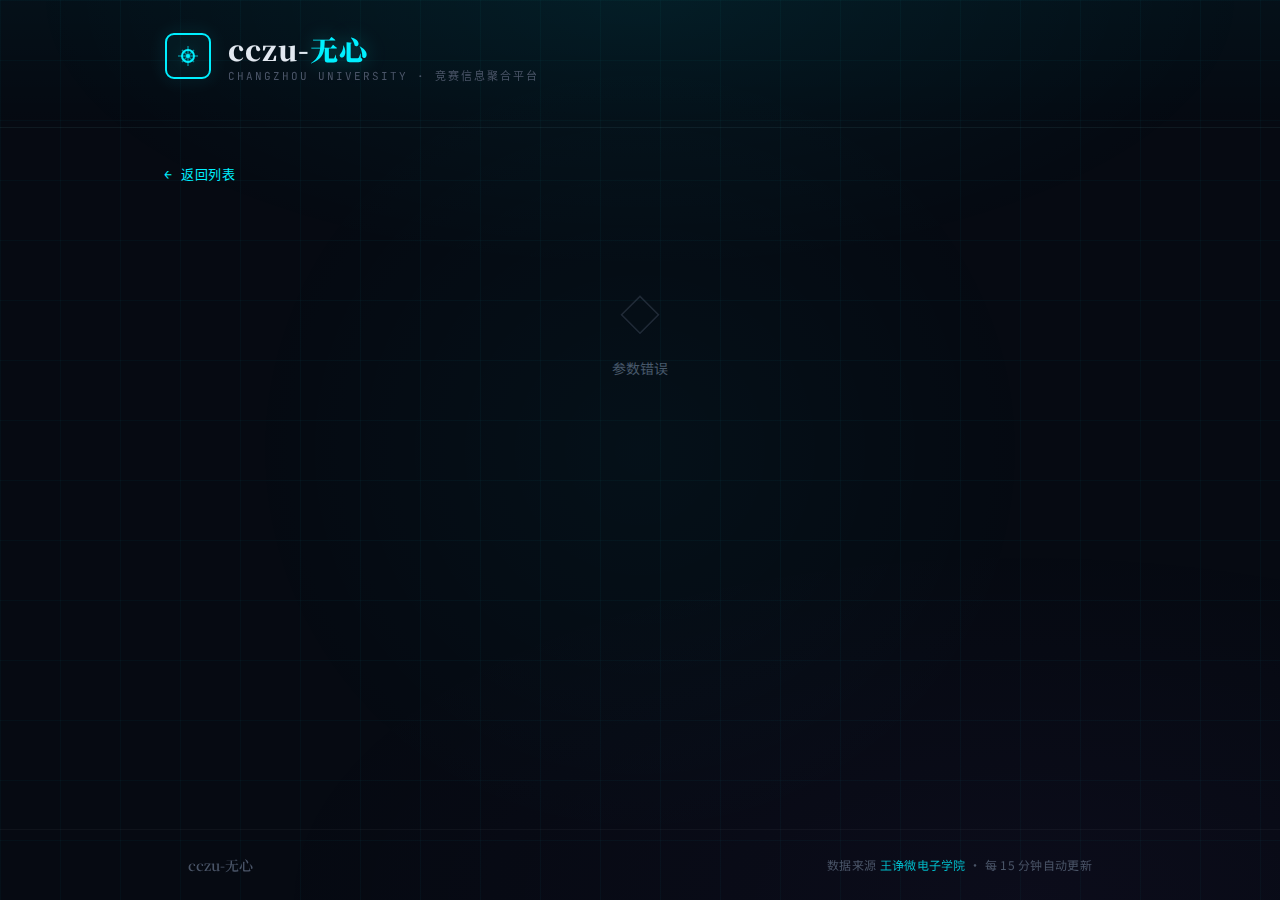
<file: src/main/resources/static/detail.html>
<!DOCTYPE html>
<html lang="zh-CN">
<head>
    <meta charset="UTF-8">
    <meta name="viewport" content="width=device-width, initial-scale=1.0">
    <title>公告详情 | cczu-无心</title>
    <link rel="preconnect" href="https://fonts.googleapis.com">
    <link rel="preconnect" href="https://fonts.gstatic.com" crossorigin>
    <link href="https://fonts.googleapis.com/css2?family=Noto+Serif+SC:wght@600;900&family=Noto+Sans+SC:wght@300;400;500;700&family=JetBrains+Mono:wght@400;600&display=swap" rel="stylesheet">
    <link rel="stylesheet" href="css/style.css">
</head>
<body>
    <div class="grid-bg" aria-hidden="true"></div>

    <header>
        <div class="header-inner">
            <div class="brand">
                <div class="logo-mark">
                    <svg width="48" height="48" viewBox="0 0 48 48" fill="none">
                        <rect x="2" y="2" width="44" height="44" rx="8" stroke="var(--cyan)" stroke-width="2"/>
                        <path d="M14 24h20M24 14v20M18 18l12 12M30 18L18 30" stroke="var(--cyan)" stroke-width="1.5" opacity="0.5"/>
                        <circle cx="24" cy="24" r="6" stroke="var(--cyan)" stroke-width="2"/>
                        <circle cx="24" cy="24" r="2" fill="var(--cyan)"/>
                    </svg>
                </div>
                <div>
                    <h1>cczu-<span class="accent">无心</span></h1>
                    <p class="subtitle">CHANGZHOU UNIVERSITY · 竞赛信息聚合平台</p>
                </div>
            </div>
        </div>
    </header>

    <main class="container" style="padding-top: 32px;">
        <a href="index.html" class="back-link">&larr; 返回列表</a>

        <div id="detail">
            <div class="loading">
                <div class="loader"></div>
                <span>正在跳转至原文</span>
            </div>
        </div>
    </main>

    <footer>
        <div class="container">
            <div class="footer-inner">
                <div class="footer-brand">cczu-无心</div>
                <div class="footer-info">
                    数据来源 <a href="https://jsjx.cczu.edu.cn/21177/list.htm" target="_blank" rel="noopener">王诤微电子学院</a> · 每 15 分钟自动更新
                </div>
            </div>
        </div>
    </footer>

    <script src="js/detail.js"></script>
</body>
</html>
</file>
<file: src/main/resources/static/css/style.css>
/* ============================================
   cczu-无心 · 赛博朋克科技主题
   Cyberpunk Neon Grid — Dark Theme
   ============================================ */

:root {
    --bg-deep: #060a12;
    --bg-primary: #0a0f1a;
    --bg-card: #0d1320;
    --bg-card-hover: #111827;
    --bg-glass: rgba(13, 19, 32, 0.72);
    --bg-glass-border: rgba(0, 240, 255, 0.08);

    --cyan: #00f0ff;
    --cyan-dim: #00b8c7;
    --cyan-glow: rgba(0, 240, 255, 0.35);
    --cyan-subtle: rgba(0, 240, 255, 0.06);
    --blue: #3b82f6;
    --purple: #a855f7;
    --magenta: #ec4899;

    --text-primary: #e2e8f0;
    --text-secondary: #8892a4;
    --text-muted: #4a5568;
    --text-accent: var(--cyan);

    --border: rgba(255, 255, 255, 0.04);
    --border-glow: rgba(0, 240, 255, 0.12);

    --radius-sm: 8px;
    --radius-md: 14px;
    --radius-lg: 20px;

    --font-display: 'Noto Serif SC', 'Georgia', serif;
    --font-body: 'Noto Sans SC', -apple-system, BlinkMacSystemFont, sans-serif;
    --font-mono: 'JetBrains Mono', 'Fira Code', monospace;

    --ease-out-expo: cubic-bezier(0.16, 1, 0.3, 1);
    --ease-spring: cubic-bezier(0.34, 1.56, 0.64, 1);
}

/* === RESET & BASE === */
*, *::before, *::after {
    margin: 0;
    padding: 0;
    box-sizing: border-box;
}

html {
    scroll-behavior: smooth;
    -webkit-font-smoothing: antialiased;
    -moz-osx-font-smoothing: grayscale;
}

body {
    font-family: var(--font-body);
    background: var(--bg-deep);
    color: var(--text-primary);
    line-height: 1.6;
    min-height: 100vh;
    display: flex;
    flex-direction: column;
    overflow-x: hidden;
    position: relative;
}

a { color: inherit; text-decoration: none; }
button { font-family: inherit; }

.container {
    max-width: 1000px;
    margin: 0 auto;
    padding: 0 24px;
    width: 100%;
}

/* === ANIMATED GRID BACKGROUND === */
.grid-bg {
    position: fixed;
    inset: 0;
    z-index: 0;
    overflow: hidden;
    pointer-events: none;
    background:
        linear-gradient(rgba(0, 240, 255, 0.03) 1px, transparent 1px),
        linear-gradient(90deg, rgba(0, 240, 255, 0.03) 1px, transparent 1px);
    background-size: 60px 60px;
    animation: gridDrift 20s linear infinite;
}

.grid-bg::before {
    content: '';
    position: absolute;
    inset: 0;
    background: radial-gradient(ellipse 80% 50% at 50% 0%, rgba(0, 240, 255, 0.06), transparent 60%),
                radial-gradient(ellipse 60% 40% at 80% 100%, rgba(168, 85, 247, 0.04), transparent);
}

.grid-bg::after {
    content: '';
    position: absolute;
    top: -50%;
    left: -50%;
    width: 200%;
    height: 200%;
    background: radial-gradient(circle 400px at var(--mx, 50%) var(--my, 50%), rgba(0, 240, 255, 0.03), transparent);
    animation: gridPulse 8s ease-in-out infinite;
}

@keyframes gridDrift {
    to { background-position: 60px 60px; }
}

@keyframes gridPulse {
    0%, 100% { opacity: 0.5; }
    50% { opacity: 1; }
}

/* === HEADER === */
header {
    position: relative;
    z-index: 10;
    padding: 32px 0 40px;
    border-bottom: 1px solid var(--border);
    background: linear-gradient(180deg, rgba(0, 240, 255, 0.03) 0%, transparent 100%);
}

.header-inner {
    display: flex;
    align-items: center;
    justify-content: space-between;
    max-width: 1000px;
    margin: 0 auto;
    padding: 0 24px;
}

.brand {
    display: flex;
    align-items: center;
    gap: 16px;
}

.logo-mark {
    flex-shrink: 0;
    filter: drop-shadow(0 0 8px var(--cyan-glow));
    animation: logoPulse 4s ease-in-out infinite;
}

@keyframes logoPulse {
    0%, 100% { filter: drop-shadow(0 0 8px var(--cyan-glow)); }
    50% { filter: drop-shadow(0 0 16px var(--cyan-glow)); }
}

.brand h1 {
    font-family: var(--font-display);
    font-size: 28px;
    font-weight: 900;
    color: var(--text-primary);
    letter-spacing: 1px;
    line-height: 1.2;
}

.brand h1 .accent {
    color: var(--cyan);
    text-shadow: 0 0 20px var(--cyan-glow);
}

.subtitle {
    font-family: var(--font-mono);
    font-size: 11px;
    color: var(--text-muted);
    letter-spacing: 2px;
    text-transform: uppercase;
    margin-top: 2px;
}

.header-stats {
    display: flex;
    gap: 24px;
}

.stat {
    text-align: center;
    padding: 8px 16px;
    border: 1px solid var(--border-glow);
    border-radius: var(--radius-sm);
    background: var(--cyan-subtle);
    min-width: 80px;
}

.stat-num {
    display: block;
    font-family: var(--font-mono);
    font-size: 22px;
    font-weight: 600;
    color: var(--cyan);
    text-shadow: 0 0 10px var(--cyan-glow);
    line-height: 1.2;
}

.stat-label {
    font-size: 11px;
    color: var(--text-muted);
    letter-spacing: 1px;
    text-transform: uppercase;
}

/* === SEARCH SECTION === */
.search-section {
    position: relative;
    z-index: 10;
    margin-top: -20px;
    margin-bottom: 32px;
}

.search-bar {
    background: var(--bg-glass);
    backdrop-filter: blur(20px);
    -webkit-backdrop-filter: blur(20px);
    border: 1px solid var(--bg-glass-border);
    border-radius: var(--radius-lg);
    padding: 20px 24px;
    display: flex;
    gap: 12px;
    flex-wrap: wrap;
    align-items: flex-end;
    box-shadow: 0 8px 32px rgba(0, 0, 0, 0.3),
                inset 0 1px 0 rgba(255, 255, 255, 0.03);
    transition: border-color 0.4s var(--ease-out-expo);
}

.search-bar:focus-within {
    border-color: rgba(0, 240, 255, 0.2);
    box-shadow: 0 8px 32px rgba(0, 0, 0, 0.3),
                0 0 0 1px rgba(0, 240, 255, 0.08),
                inset 0 1px 0 rgba(255, 255, 255, 0.03);
}

.search-input-wrap {
    flex: 2;
    min-width: 200px;
    position: relative;
}

.search-icon {
    position: absolute;
    left: 14px;
    top: 50%;
    transform: translateY(-50%);
    color: var(--text-muted);
    pointer-events: none;
    transition: color 0.3s;
}

.search-input-wrap:focus-within .search-icon {
    color: var(--cyan);
}

.search-input-wrap input {
    width: 100%;
    padding: 11px 14px 11px 42px;
    background: rgba(255, 255, 255, 0.03);
    border: 1px solid var(--border);
    border-radius: var(--radius-sm);
    color: var(--text-primary);
    font-size: 14px;
    outline: none;
    transition: all 0.3s var(--ease-out-expo);
}

.search-input-wrap input::placeholder {
    color: var(--text-muted);
}

.search-input-wrap input:focus {
    border-color: var(--cyan-dim);
    background: rgba(0, 240, 255, 0.03);
    box-shadow: 0 0 0 3px rgba(0, 240, 255, 0.06);
}

.filter-group {
    display: flex;
    gap: 12px;
    align-items: flex-end;
    flex-wrap: wrap;
    flex: 1;
    min-width: 280px;
}

.filter-group .field {
    display: flex;
    flex-direction: column;
    gap: 5px;
    flex: 1;
    min-width: 120px;
}

.filter-group label {
    font-family: var(--font-mono);
    font-size: 10px;
    color: var(--text-muted);
    letter-spacing: 2px;
    text-transform: uppercase;
}

.filter-group input[type="date"] {
    padding: 10px 12px;
    background: rgba(255, 255, 255, 0.03);
    border: 1px solid var(--border);
    border-radius: var(--radius-sm);
    color: var(--text-primary);
    font-size: 13px;
    font-family: var(--font-mono);
    outline: none;
    transition: all 0.3s var(--ease-out-expo);
    color-scheme: dark;
}

.filter-group input[type="date"]:focus {
    border-color: var(--cyan-dim);
    box-shadow: 0 0 0 3px rgba(0, 240, 255, 0.06);
}

.btn-search {
    display: inline-flex;
    align-items: center;
    gap: 8px;
    padding: 10px 24px;
    background: linear-gradient(135deg, var(--cyan-dim), var(--cyan));
    color: var(--bg-deep);
    border: none;
    border-radius: var(--radius-sm);
    font-size: 13px;
    font-weight: 700;
    letter-spacing: 0.5px;
    cursor: pointer;
    transition: all 0.3s var(--ease-out-expo);
    white-space: nowrap;
    height: 42px;
    position: relative;
    overflow: hidden;
}

.btn-search::before {
    content: '';
    position: absolute;
    inset: 0;
    background: linear-gradient(135deg, transparent, rgba(255,255,255,0.2));
    opacity: 0;
    transition: opacity 0.3s;
}

.btn-search:hover {
    transform: translateY(-1px);
    box-shadow: 0 4px 20px var(--cyan-glow);
}

.btn-search:hover::before { opacity: 1; }

.btn-search:active {
    transform: translateY(0) scale(0.98);
}

.btn-search svg {
    transition: transform 0.3s var(--ease-spring);
}

.btn-search:hover svg {
    transform: translateX(3px);
}

/* === RESULTS SECTION === */
.results-section {
    position: relative;
    z-index: 5;
}

.section-header {
    margin-bottom: 20px;
}

.section-title {
    display: flex;
    align-items: center;
    gap: 12px;
}

.title-line {
    width: 3px;
    height: 20px;
    background: var(--cyan);
    border-radius: 2px;
    box-shadow: 0 0 8px var(--cyan-glow);
}

.section-title h2 {
    font-family: var(--font-display);
    font-size: 20px;
    font-weight: 600;
    color: var(--text-primary);
}

.badge {
    font-family: var(--font-mono);
    font-size: 11px;
    color: var(--cyan);
    background: var(--cyan-subtle);
    border: 1px solid var(--border-glow);
    padding: 2px 10px;
    border-radius: 20px;
    letter-spacing: 0.5px;
}

.badge:empty { display: none; }

/* === CARD LIST === */
.card-list {
    display: flex;
    flex-direction: column;
    gap: 10px;
    margin-bottom: 24px;
}

.card {
    display: flex;
    align-items: center;
    gap: 16px;
    padding: 18px 22px;
    background: var(--bg-card);
    border: 1px solid var(--border);
    border-radius: var(--radius-md);
    cursor: pointer;
    text-decoration: none;
    color: inherit;
    transition: all 0.35s var(--ease-out-expo);
    position: relative;
    overflow: hidden;
}

.card::before {
    content: '';
    position: absolute;
    inset: 0;
    background: linear-gradient(135deg, rgba(0, 240, 255, 0.04), transparent 60%);
    opacity: 0;
    transition: opacity 0.35s;
}

.card:hover {
    border-color: var(--border-glow);
    background: var(--bg-card-hover);
    transform: translateX(4px);
    box-shadow: 0 4px 24px rgba(0, 0, 0, 0.3),
                -2px 0 12px rgba(0, 240, 255, 0.06);
}

.card:hover::before { opacity: 1; }

.card .icon {
    width: 42px;
    height: 42px;
    background: linear-gradient(135deg, rgba(0, 240, 255, 0.08), rgba(0, 240, 255, 0.02));
    border: 1px solid var(--border-glow);
    border-radius: 10px;
    display: flex;
    align-items: center;
    justify-content: center;
    flex-shrink: 0;
    font-size: 18px;
    transition: all 0.35s var(--ease-out-expo);
}

.card:hover .icon {
    box-shadow: 0 0 16px rgba(0, 240, 255, 0.15);
    border-color: rgba(0, 240, 255, 0.25);
}

.card .info {
    flex: 1;
    min-width: 0;
    position: relative;
    z-index: 1;
}

.card .title {
    font-size: 14.5px;
    font-weight: 500;
    color: var(--text-primary);
    margin-bottom: 4px;
    line-height: 1.5;
    display: -webkit-box;
    -webkit-line-clamp: 2;
    -webkit-box-orient: vertical;
    overflow: hidden;
    transition: color 0.3s;
}

.card:hover .title {
    color: var(--cyan);
}

.card .meta {
    font-family: var(--font-mono);
    font-size: 12px;
    color: var(--text-muted);
    display: flex;
    align-items: center;
    gap: 6px;
}

.card .meta .date-icon { font-size: 13px; }

/* === SELECT 下拉框（匹配深色主题） === */
.filter-group select {
    padding: 10px 12px;
    background: rgba(255, 255, 255, 0.03);
    border: 1px solid var(--border);
    border-radius: var(--radius-sm);
    color: var(--text-primary);
    font-size: 13px;
    font-family: var(--font-body);
    outline: none;
    transition: all 0.3s var(--ease-out-expo);
    color-scheme: dark;
    cursor: pointer;
    appearance: none;
    -webkit-appearance: none;
    background-image: url("data:image/svg+xml,%3Csvg xmlns='http://www.w3.org/2000/svg' width='12' height='12' viewBox='0 0 24 24' fill='none' stroke='%234a5568' stroke-width='2'%3E%3Cpath d='M6 9l6 6 6-6'/%3E%3C/svg%3E");
    background-repeat: no-repeat;
    background-position: right 10px center;
    padding-right: 30px;
}

.filter-group select:focus {
    border-color: var(--cyan-dim);
    box-shadow: 0 0 0 3px rgba(0, 240, 255, 0.06);
}

.filter-group select option {
    background: var(--bg-card);
    color: var(--text-primary);
}

/* === 学院 Badge（cyan 色） === */
.badge-college {
    display: inline-block;
    font-family: var(--font-mono);
    font-size: 10px;
    color: var(--cyan);
    background: rgba(0, 240, 255, 0.08);
    border: 1px solid rgba(0, 240, 255, 0.15);
    padding: 1px 8px;
    border-radius: 10px;
    letter-spacing: 0.3px;
    margin-right: 4px;
}

/* === 分类 Badge（purple 色） === */
.badge-category {
    display: inline-block;
    font-family: var(--font-mono);
    font-size: 10px;
    color: var(--purple);
    background: rgba(168, 85, 247, 0.08);
    border: 1px solid rgba(168, 85, 247, 0.15);
    padding: 1px 8px;
    border-radius: 10px;
    letter-spacing: 0.3px;
    margin-right: 4px;
}

/* === 级别 Badge === */
.badge-level {
    display: inline-block;
    font-family: var(--font-mono);
    font-size: 10px;
    padding: 1px 8px;
    border-radius: 10px;
    letter-spacing: 0.3px;
    margin-right: 4px;
    font-weight: 600;
}

.badge-level-national {
    color: #ff4757;
    background: rgba(255, 71, 87, 0.1);
    border: 1px solid rgba(255, 71, 87, 0.25);
}

.badge-level-provincial {
    color: #ffa502;
    background: rgba(255, 165, 2, 0.1);
    border: 1px solid rgba(255, 165, 2, 0.25);
}

.badge-level-school {
    color: #2ed573;
    background: rgba(46, 213, 115, 0.1);
    border: 1px solid rgba(46, 213, 115, 0.25);
}

.badge-level-other {
    color: var(--text-secondary);
    background: rgba(255, 255, 255, 0.05);
    border: 1px solid var(--border);
}

/* === 截止日期样式 === */
.deadline-icon {
    font-size: 13px;
    margin-left: 4px;
}

.deadline-text {
    color: #ffa502;
    font-weight: 500;
}

.card .arrow {
    color: var(--text-muted);
    font-size: 20px;
    flex-shrink: 0;
    transition: all 0.3s var(--ease-spring);
    position: relative;
    z-index: 1;
}

.card:hover .arrow {
    color: var(--cyan);
    transform: translateX(4px);
    text-shadow: 0 0 8px var(--cyan-glow);
}

/* === PAGINATION === */
.pagination {
    display: flex;
    justify-content: center;
    align-items: center;
    gap: 10px;
    padding: 24px 0 48px;
}

.pagination button {
    padding: 8px 22px;
    background: var(--bg-card);
    border: 1px solid var(--border);
    border-radius: var(--radius-sm);
    color: var(--text-secondary);
    font-size: 13px;
    font-weight: 500;
    cursor: pointer;
    transition: all 0.3s var(--ease-out-expo);
}

.pagination button:hover:not(:disabled) {
    background: rgba(0, 240, 255, 0.08);
    border-color: var(--cyan-dim);
    color: var(--cyan);
    box-shadow: 0 0 12px rgba(0, 240, 255, 0.1);
}

.pagination button:disabled {
    opacity: 0.25;
    cursor: not-allowed;
}

.pagination .info {
    font-family: var(--font-mono);
    font-size: 12px;
    color: var(--text-muted);
    padding: 0 8px;
    letter-spacing: 0.5px;
}

/* === LOADING & EMPTY === */
.loading {
    text-align: center;
    padding: 60px 20px;
    color: var(--text-muted);
    display: flex;
    flex-direction: column;
    align-items: center;
    gap: 16px;
    font-size: 13px;
    letter-spacing: 1px;
}

.loader {
    width: 36px;
    height: 36px;
    border: 2px solid var(--border);
    border-top-color: var(--cyan);
    border-radius: 50%;
    animation: spin 0.8s linear infinite;
    box-shadow: 0 0 12px rgba(0, 240, 255, 0.1);
}

.loading::after { display: none; }

@keyframes spin {
    to { transform: rotate(360deg); }
}

.empty {
    text-align: center;
    padding: 80px 20px;
    color: var(--text-muted);
    font-size: 14px;
}

.empty::before {
    content: '◇';
    display: block;
    font-size: 40px;
    margin-bottom: 12px;
    color: var(--text-muted);
    opacity: 0.4;
}

/* === DETAIL PAGE === */
.detail-header {
    padding: 24px 0 12px;
}

.detail-header h1 {
    font-family: var(--font-display);
    font-size: 22px;
    font-weight: 700;
    color: var(--text-primary);
    margin-bottom: 8px;
}

.detail-header .meta {
    font-family: var(--font-mono);
    font-size: 12px;
    color: var(--text-muted);
    display: flex;
    gap: 16px;
}

.detail-header .meta a {
    color: var(--cyan);
    transition: text-shadow 0.3s;
}

.detail-header .meta a:hover {
    text-shadow: 0 0 8px var(--cyan-glow);
}

.detail-content {
    background: var(--bg-card);
    border: 1px solid var(--border);
    border-radius: var(--radius-md);
    padding: 28px;
    margin: 16px 0 40px;
    line-height: 1.8;
    word-break: break-word;
    color: var(--text-secondary);
}

.back-link {
    display: inline-flex;
    align-items: center;
    gap: 6px;
    margin-bottom: 16px;
    color: var(--cyan);
    font-family: var(--font-mono);
    font-size: 13px;
    font-weight: 500;
    letter-spacing: 0.5px;
    transition: all 0.3s var(--ease-out-expo);
}

.back-link:hover {
    gap: 10px;
    text-shadow: 0 0 8px var(--cyan-glow);
}

/* === FOOTER === */
footer {
    margin-top: auto;
    border-top: 1px solid var(--border);
    padding: 24px 0;
    position: relative;
    z-index: 5;
}

.footer-inner {
    display: flex;
    justify-content: space-between;
    align-items: center;
    max-width: 1000px;
    margin: 0 auto;
    padding: 0 24px;
}

.footer-brand {
    font-family: var(--font-display);
    font-size: 14px;
    font-weight: 600;
    color: var(--text-muted);
}

.footer-info {
    font-size: 12px;
    color: var(--text-muted);
    letter-spacing: 0.3px;
}

.footer-info a {
    color: var(--cyan-dim);
    transition: color 0.3s;
}

.footer-info a:hover {
    color: var(--cyan);
    text-shadow: 0 0 6px var(--cyan-glow);
}

/* === STAGGER ANIMATION === */
@keyframes fadeSlideIn {
    from {
        opacity: 0;
        transform: translateY(12px);
    }
    to {
        opacity: 1;
        transform: translateY(0);
    }
}

.card {
    animation: fadeSlideIn 0.4s var(--ease-out-expo) both;
}

.card:nth-child(1) { animation-delay: 0.02s; }
.card:nth-child(2) { animation-delay: 0.05s; }
.card:nth-child(3) { animation-delay: 0.08s; }
.card:nth-child(4) { animation-delay: 0.11s; }
.card:nth-child(5) { animation-delay: 0.14s; }
.card:nth-child(6) { animation-delay: 0.17s; }
.card:nth-child(7) { animation-delay: 0.20s; }
.card:nth-child(8) { animation-delay: 0.23s; }
.card:nth-child(9) { animation-delay: 0.26s; }
.card:nth-child(10) { animation-delay: 0.29s; }

/* === SCROLLBAR === */
::-webkit-scrollbar {
    width: 6px;
}

::-webkit-scrollbar-track {
    background: var(--bg-deep);
}

::-webkit-scrollbar-thumb {
    background: var(--text-muted);
    border-radius: 3px;
}

::-webkit-scrollbar-thumb:hover {
    background: var(--cyan-dim);
}

/* === RESPONSIVE === */
@media (max-width: 768px) {
    .header-inner {
        flex-direction: column;
        gap: 20px;
        text-align: center;
    }

    .brand {
        flex-direction: column;
        gap: 12px;
    }

    .brand h1 { font-size: 24px; }

    .header-stats { gap: 16px; }

    .search-bar {
        flex-direction: column;
        padding: 16px;
    }

    .search-input-wrap,
    .filter-group {
        min-width: 100%;
    }

    .filter-group {
        flex-direction: column;
    }

    .filter-group select {
        width: 100%;
    }

    .btn-search { width: 100%; justify-content: center; }

    .card .icon { display: none; }

    .card { padding: 14px 16px; }

    .card .title { font-size: 13.5px; }

    .footer-inner {
        flex-direction: column;
        gap: 8px;
        text-align: center;
    }
}

@media (max-width: 480px) {
    header { padding: 24px 0 32px; }
    .brand h1 { font-size: 20px; }
    .logo-mark svg { width: 36px; height: 36px; }
    .stat-num { font-size: 18px; }
}
</file>
